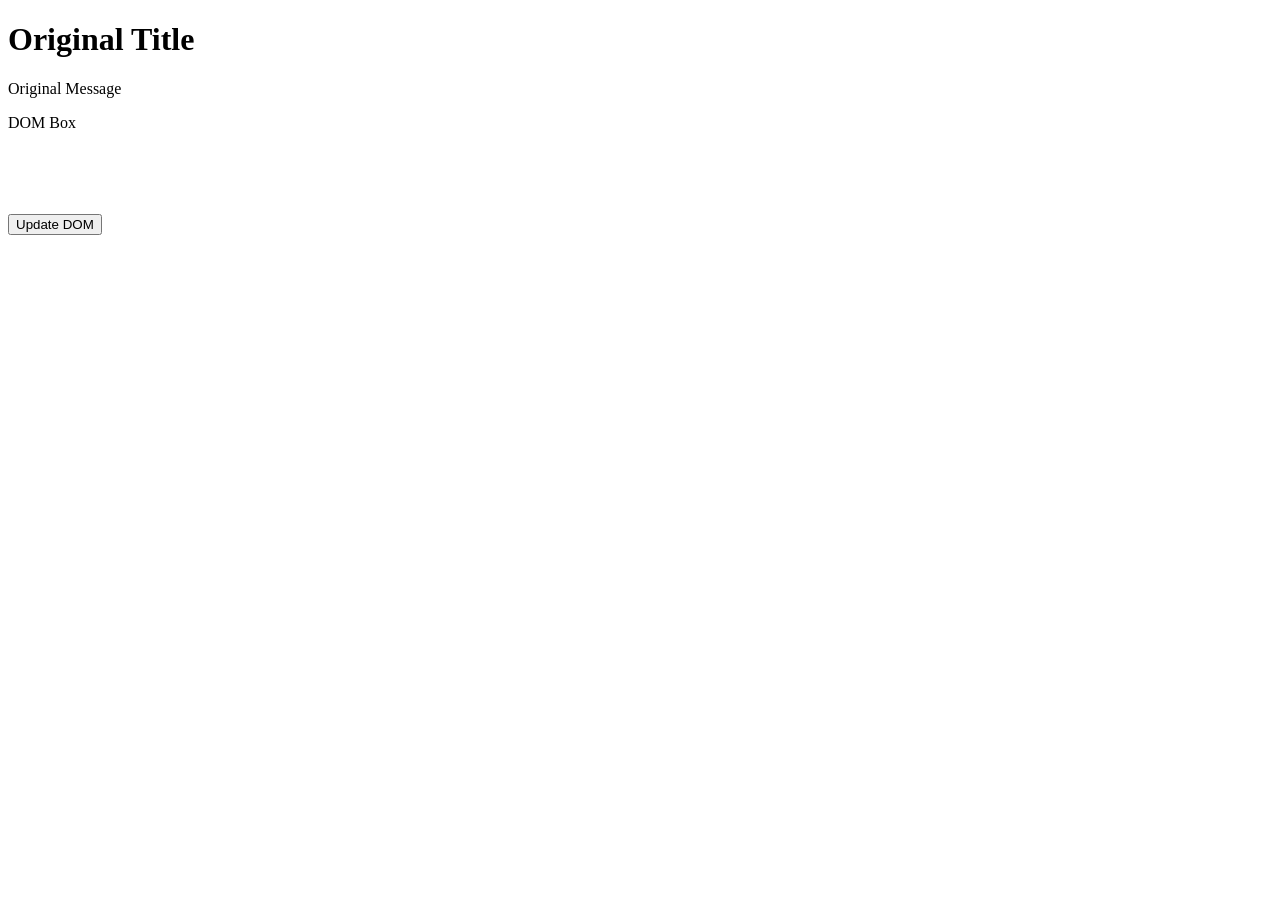
<file: project03/ex02/index.html>
<!DOCTYPE html>
<html lang="en">

<head>
    <meta charset="UTF-8">
    <title>Live DOM Tree</title>
    <link rel="stylesheet" href="style.css">
    <script src="script.js"></script>
</head>

<body>

    <h1 id="title">Original Title</h1>

    <p class="message">Original Message</p>

    <div id="box">DOM Box</div>
<button onclick = "updateDOM()"> Update DOM </button>

</body>

</html>
</file>
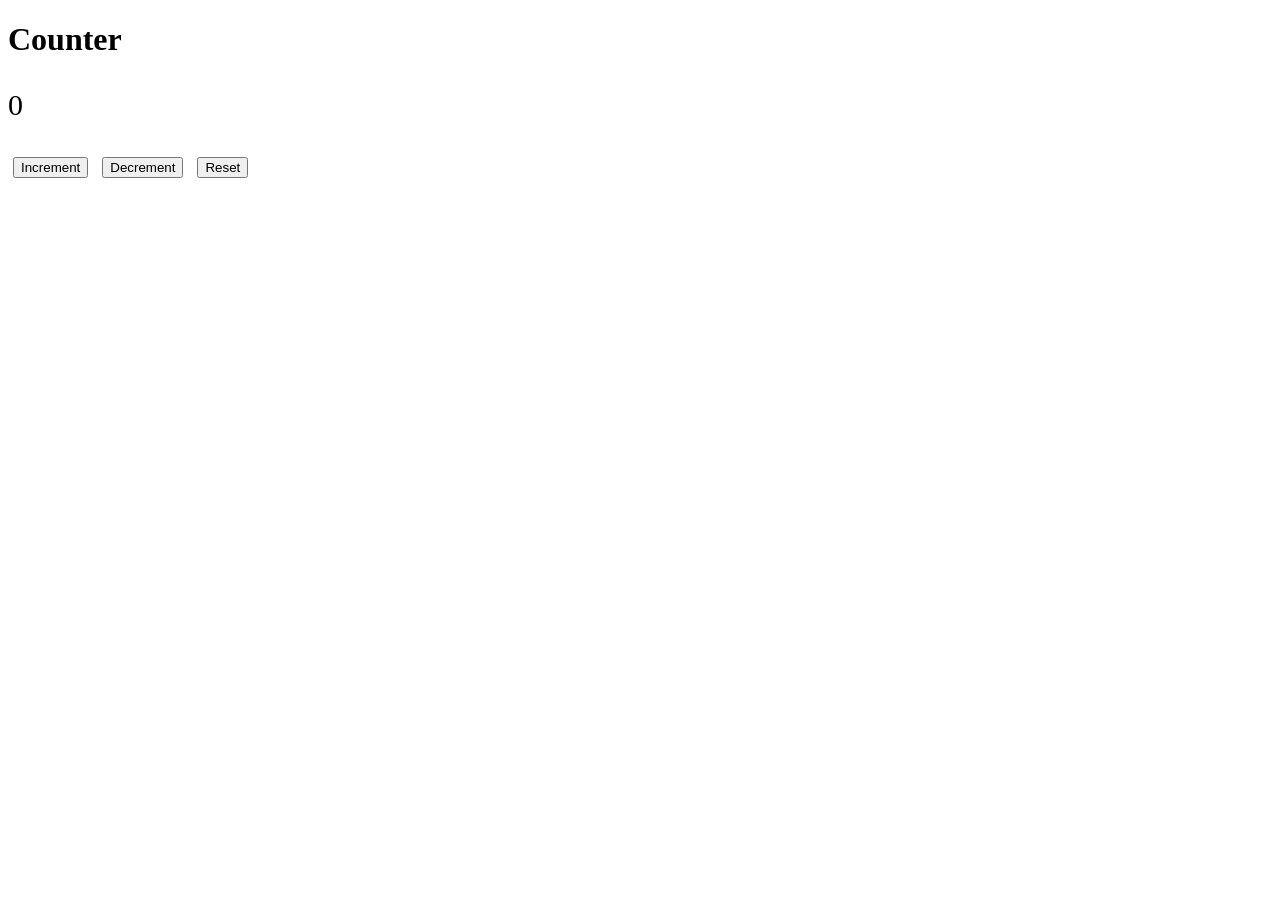
<file: project03/ex03/index.html>
<!DOCTYPE html>

<html lang = "en">

<head>	

<meta charset= "UTF-8">

<meta name = "viewport" content="width=device-width,initial-scale=1.0">

<link rel="stylesheet" href="style.css">

<script src="script.js" defer> </script>

<title> Event-Driven Web </title>

</head>

<body> 

<h1> Counter </h1>

<p id = "count"> 0 </p>

<button id = "increment"> Increment </button>
<button id = "decrement"> Decrement </button>
<button id = "reset"> Reset </button>

</body>

</html>
</file>
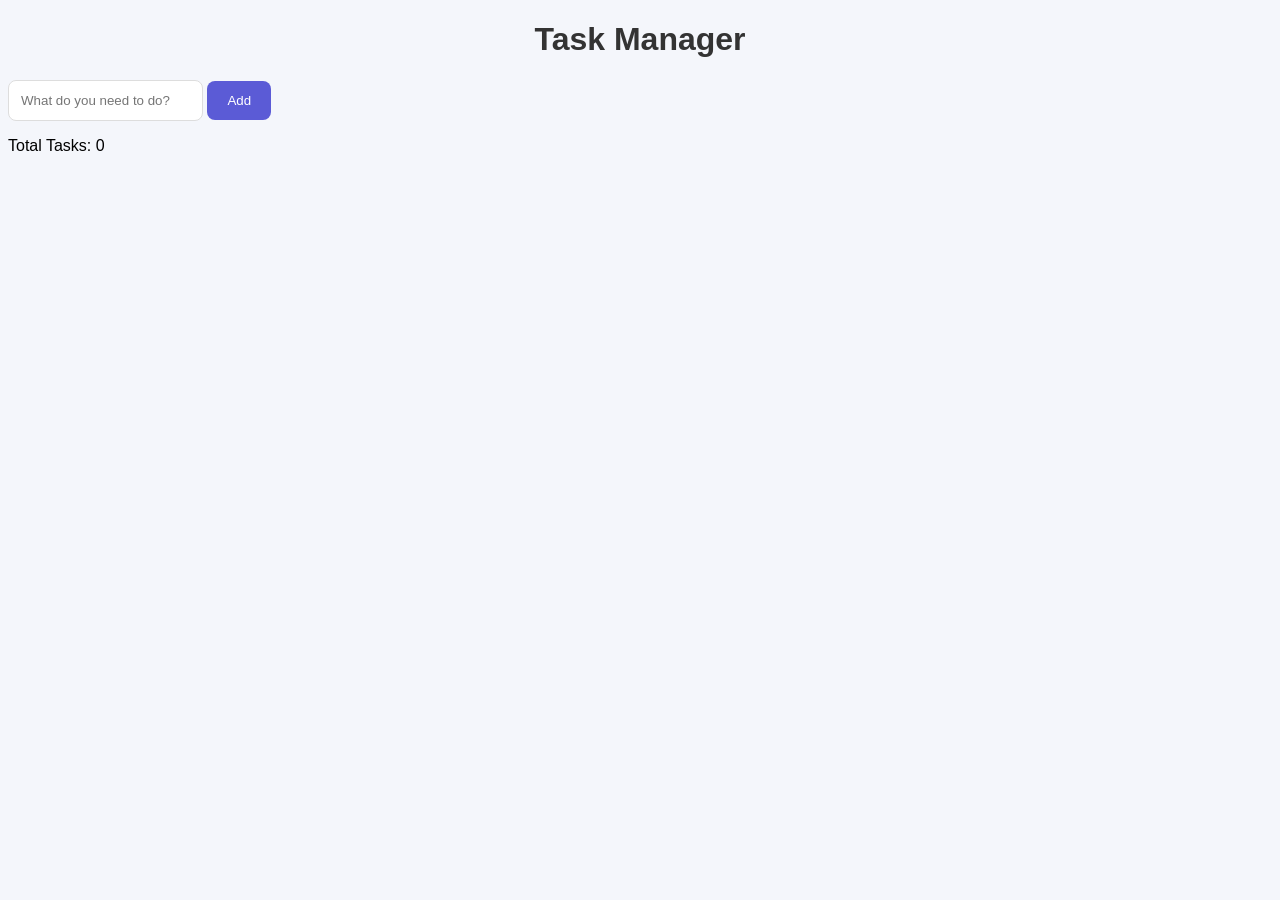
<file: project03/ex04/index.html>
<!DOCTYPE html>

<html lang = "en">

<head>	

<meta charset= "UTF-8">

<meta name = "viewport" content="width=device-width,initial-scale=1.0">

<link rel="stylesheet" href="style.css">

<script src="script.js" defer> </script>

<title> Interactive App </title>

</head>

<body> 

<h1> Task Manager </h1>



<input id = "taskInput" type = "text" placeholder = "What do you need to do?"> 

<button id = "addButton"> Add </button>
<p> Total Tasks: <span id = "taskCount"> 0 </span></p>
<ul id = "taskList"></ul>

</body>

</html>
</file>
<file: project03/ex02/style.css>
#box{
width:200px;
height:100px;
}

.active{
border:3px solid black;
}
</file>
<file: project03/ex03/style.css>
button{
margin:5px;
}

#count{
font-size:30px;
}
</file>
<file: project03/ex04/style.css>
body {
    background: #f4f6fb;
    font-family: Arial, sans-serif;
}

.container {
    width: 500px;
    margin: 60px auto;
    background: white;
    padding: 30px;
    border-radius: 15px;
}

h1 {
    text-align: center;
    color: #333;
}

.subtitle {
    text-align: center;
    color: #777;
}

.input-area {
    display: flex;
    gap: 10px;
}

#taskInput {
    flex: 1;
    padding: 12px;
    border: 1px solid #ddd;
    border-radius: 8px;
}

#addButton {
    padding: 12px 20px;
    border: none;
    border-radius: 8px;
    background: #5b5bd6;
    color: white;
}

.counter {
    margin-top: 20px;
    color: #555;
}

#taskList {
    padding: 0;
}

#taskList li {
    display: flex;
    justify-content: space-between;
    align-items: center;
    padding: 12px;
    margin-bottom: 10px;
    background: #f7f7fc;
    border-radius: 8px;
}

#taskList button {
    border: none;
    border-radius: 6px;
    padding: 6px 10px;
    background: #e05252;
    color: white;
}
</file>
